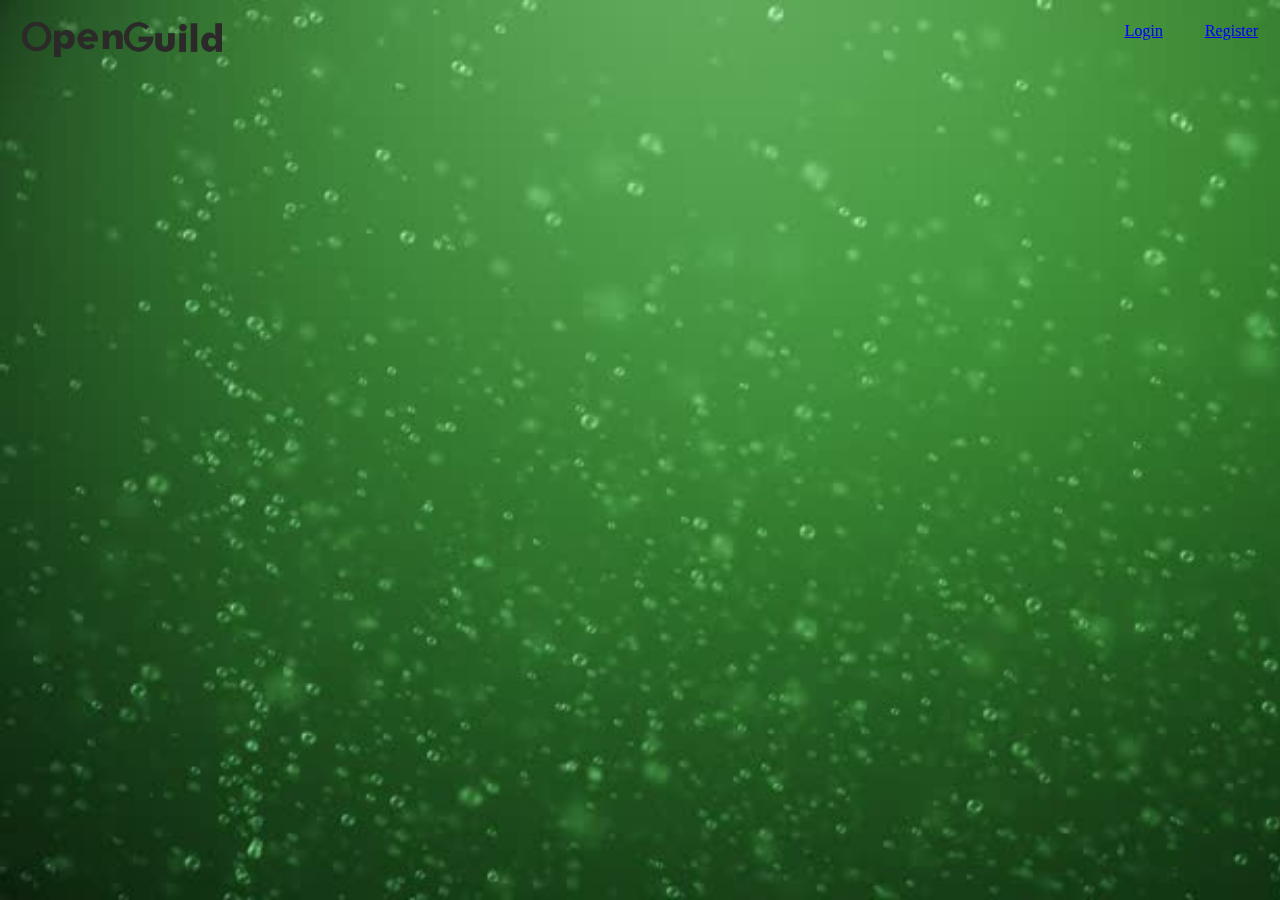
<file: index.htm>
<style>
.bg {
  background-image: url('bubbles.jpg');
  position: relative; /* Make the table a positioning context */
   background-repeat: no-repeat;
  background-size: cover;
}

</style>
<body leftmargin=0 class=bg topmargin=0>
  
  
<table  width=100% height=100% cellpadding=20 style="z-index: 1000;">
  <tr valign=top style="z-index: 1000;">
    <td width=100% align=left>
      <img src="openguild.png" width=200>
    </td>
    <td align=right>
      <a href=login.htm><p>Login</p></a>
    </td>
    <td align=right>
      <a href=register.htm><p>Register</p></a>
    </td>
  </tr>
</table>

</body>
</file>
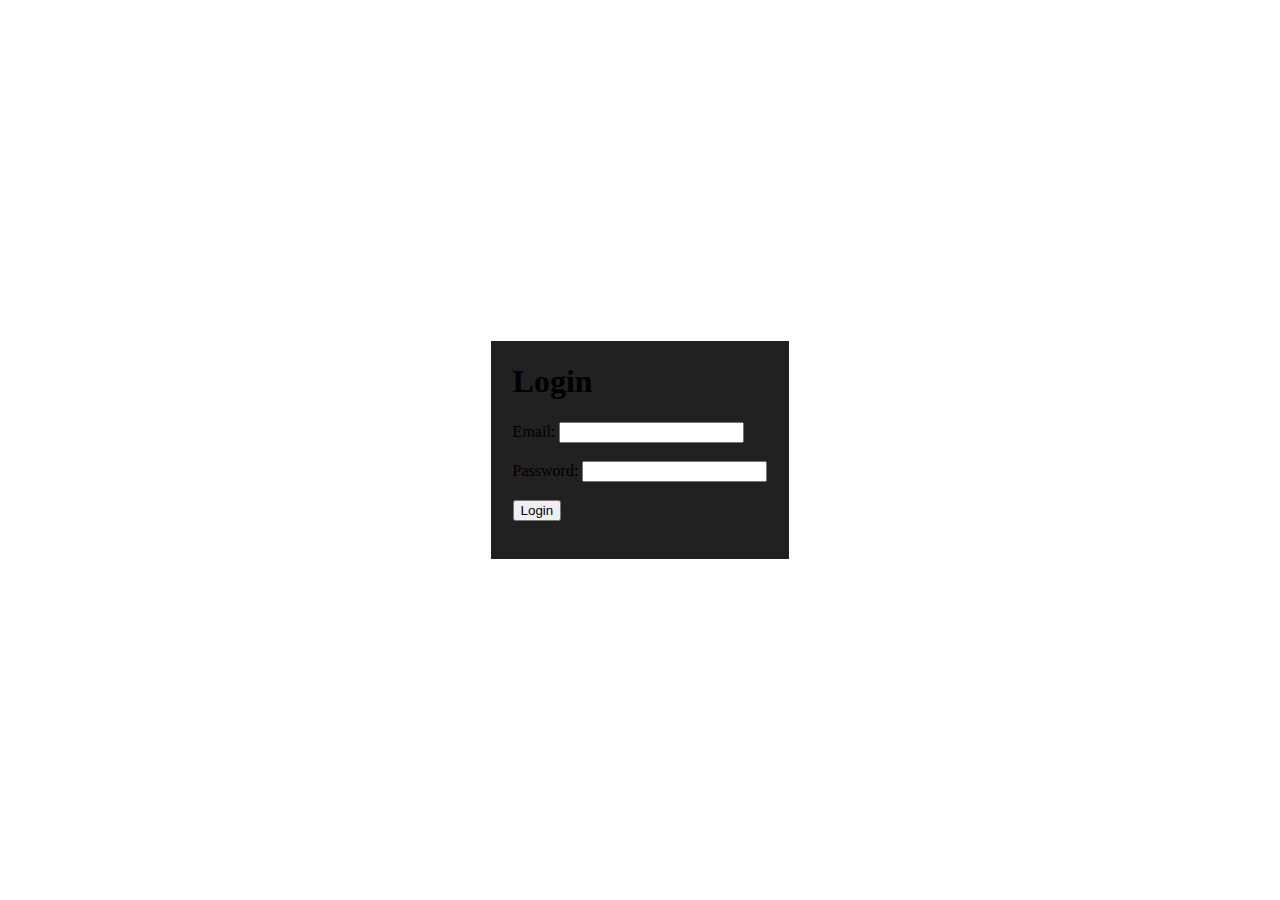
<file: login.htm>
<html lang="en">
<head>
    <meta charset="UTF-8">
    <meta name="viewport" content="width=device-width, initial-scale=1.0">
    <title>Login - OpenGuild</title>
</head>
<body>
    <table align="center" height="100%">
        <tr>
            <td valign="middle">
                <table align="center" bgcolor="#212121" cellpadding="20">
                    <tr>
                        <td>
                            <form action="api/v1/login.php" method="POST">
                                <h1>Login</h1>
                                <label for="email">Email:</label>
                                <input type="email" id="email" name="email" required><br><br>
                                <label for="password">Password:</label>
                                <input type="password" id="password" name="password" required><br><br>
                                <button type="submit">Login</button>
                            </form>
                        </td>
                    </tr>
                </table>
            </td>
        </tr>
    </table>
</body>
</html>
</file>
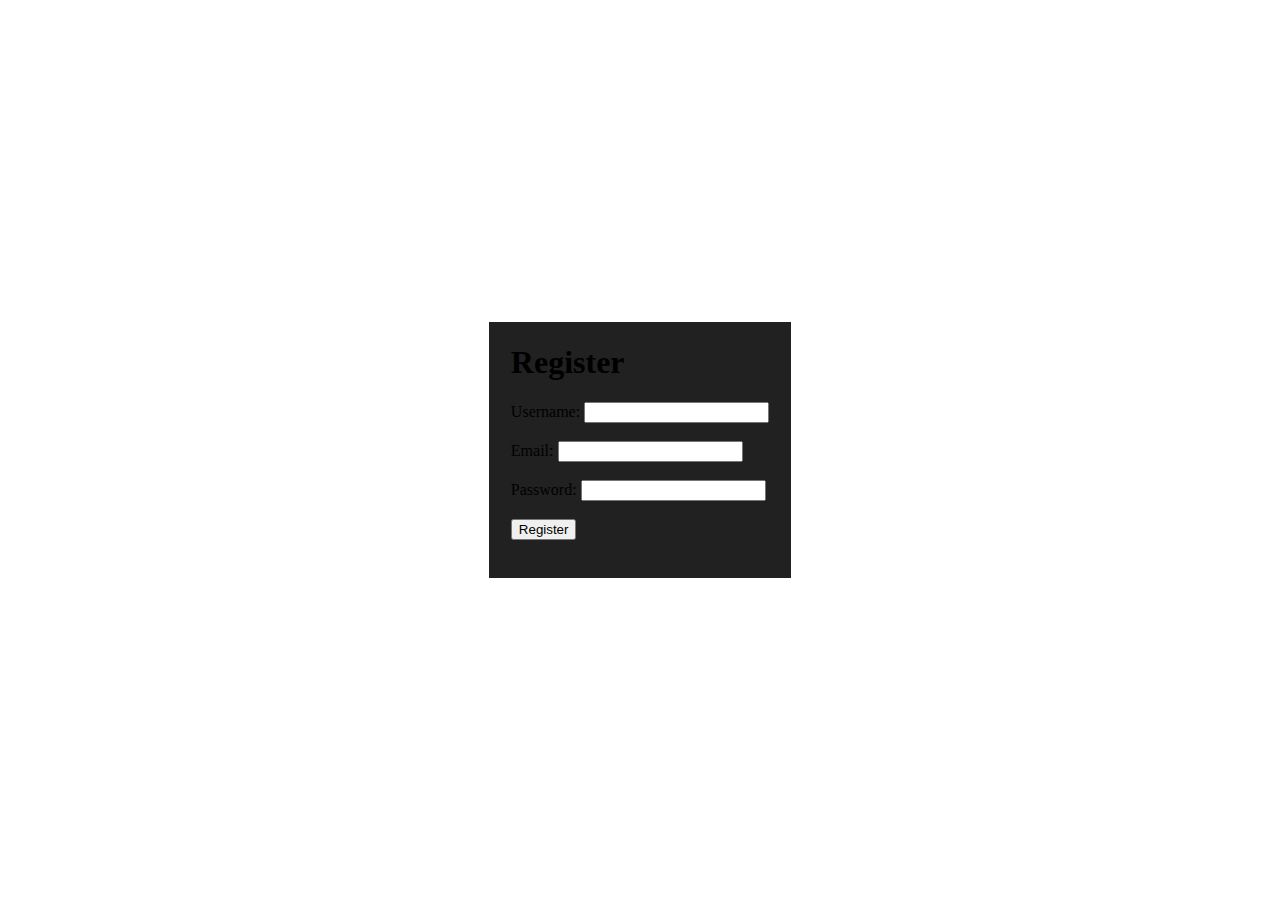
<file: register.htm>
<html lang="en">
<head>
    <meta charset="UTF-8">
    <meta name="viewport" content="width=device-width, initial-scale=1.0">
    <title>Register - OpenGuild</title>
</head>
<body>
    <table align="center" height="100%">
        <tr>
            <td valign="middle">
                <table align="center" bgcolor="#212121" cellpadding="20">
                    <tr>
                        <td>
                            <form action="api/v1/register.php" method="POST">
                                <h1>Register</h1>
                                <label for="username">Username:</label>
                                <input type="text" id="username" name="username" required><br><br>
                                <label for="email">Email:</label>
                                <input type="email" id="email" name="email" required><br><br>
                                <label for="password">Password:</label>
                                <input type="password" id="password" name="password" required><br><br>
                                <button type="submit">Register</button>
                            </form>
                        </td>
                    </tr>
                </table>
            </td>
        </tr>
    </table>
</body>
</html>
</file>
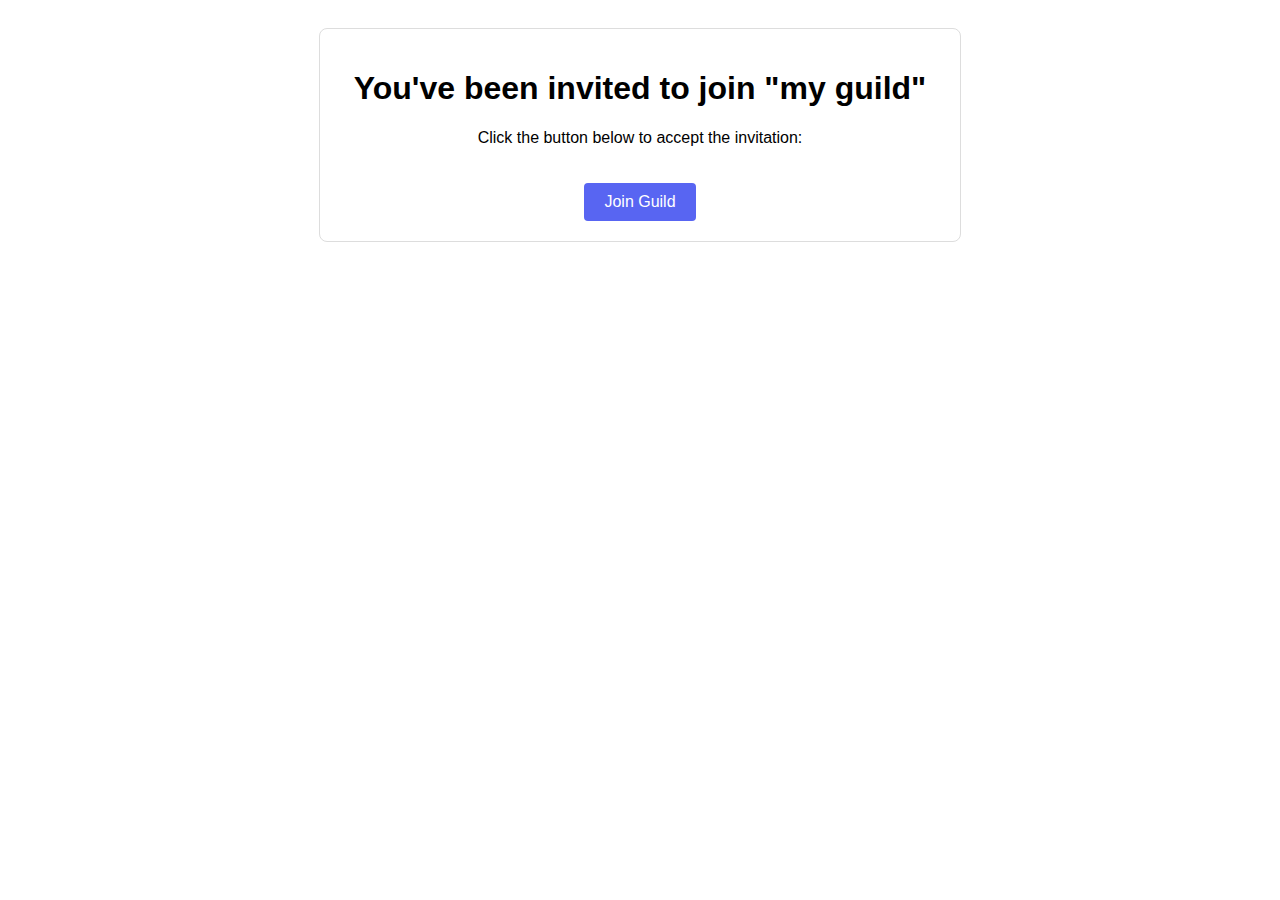
<file: api/v1/invites/0282b9e2a862949d.html>
<!DOCTYPE html>
    <html>
    <head>
        <title>Guild Invitation</title>
        <meta name="viewport" content="width=device-width, initial-scale=1.0">
        <style>
            body { font-family: Arial, sans-serif; text-align: center; padding: 20px; }
            .container { max-width: 600px; margin: 0 auto; padding: 20px; border: 1px solid #ddd; border-radius: 8px; }
            .btn { display: inline-block; padding: 10px 20px; background-color: #5865F2; color: white; text-decoration: none; border-radius: 4px; margin-top: 20px; }
        </style>
    </head>
    <body>
        <div class="container">
            <h1>You've been invited to join "my guild"</h1>
            <p>Click the button below to accept the invitation:</p>
            <a href="./join_guild.php?code=0282b9e2a862949d" class="btn">Join Guild</a>
        </div>
    </body>
    </html>
</file>
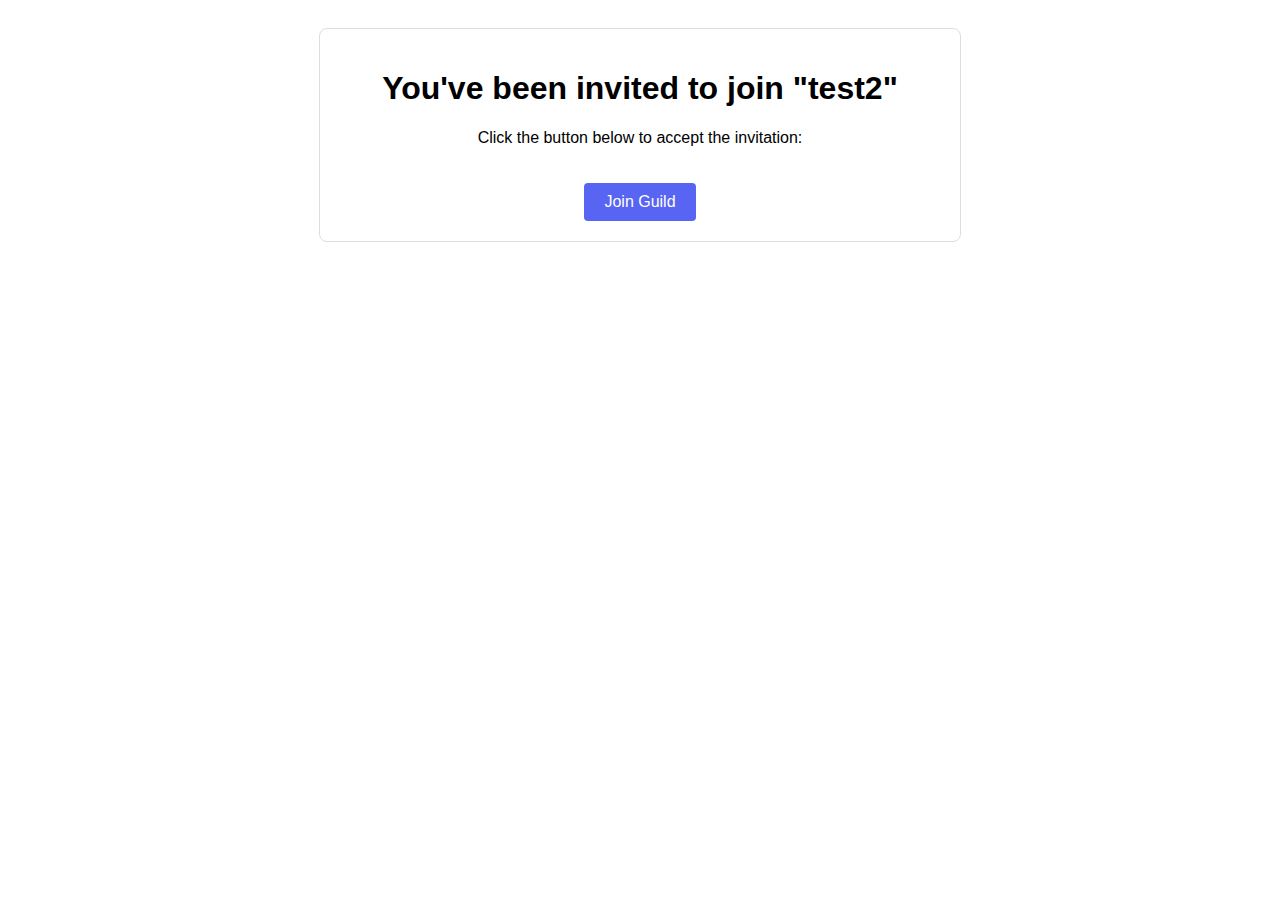
<file: api/v1/invites/090945695ad35a64.html>
<!DOCTYPE html>
    <html>
    <head>
        <title>Guild Invitation</title>
        <meta name="viewport" content="width=device-width, initial-scale=1.0">
        <style>
            body { font-family: Arial, sans-serif; text-align: center; padding: 20px; }
            .container { max-width: 600px; margin: 0 auto; padding: 20px; border: 1px solid #ddd; border-radius: 8px; }
            .btn { display: inline-block; padding: 10px 20px; background-color: #5865F2; color: white; text-decoration: none; border-radius: 4px; margin-top: 20px; }
        </style>
    </head>
    <body>
        <div class="container">
            <h1>You've been invited to join "test2"</h1>
            <p>Click the button below to accept the invitation:</p>
            <a href="./join_guild.php?code=090945695ad35a64" class="btn">Join Guild</a>
        </div>
    </body>
    </html>
</file>
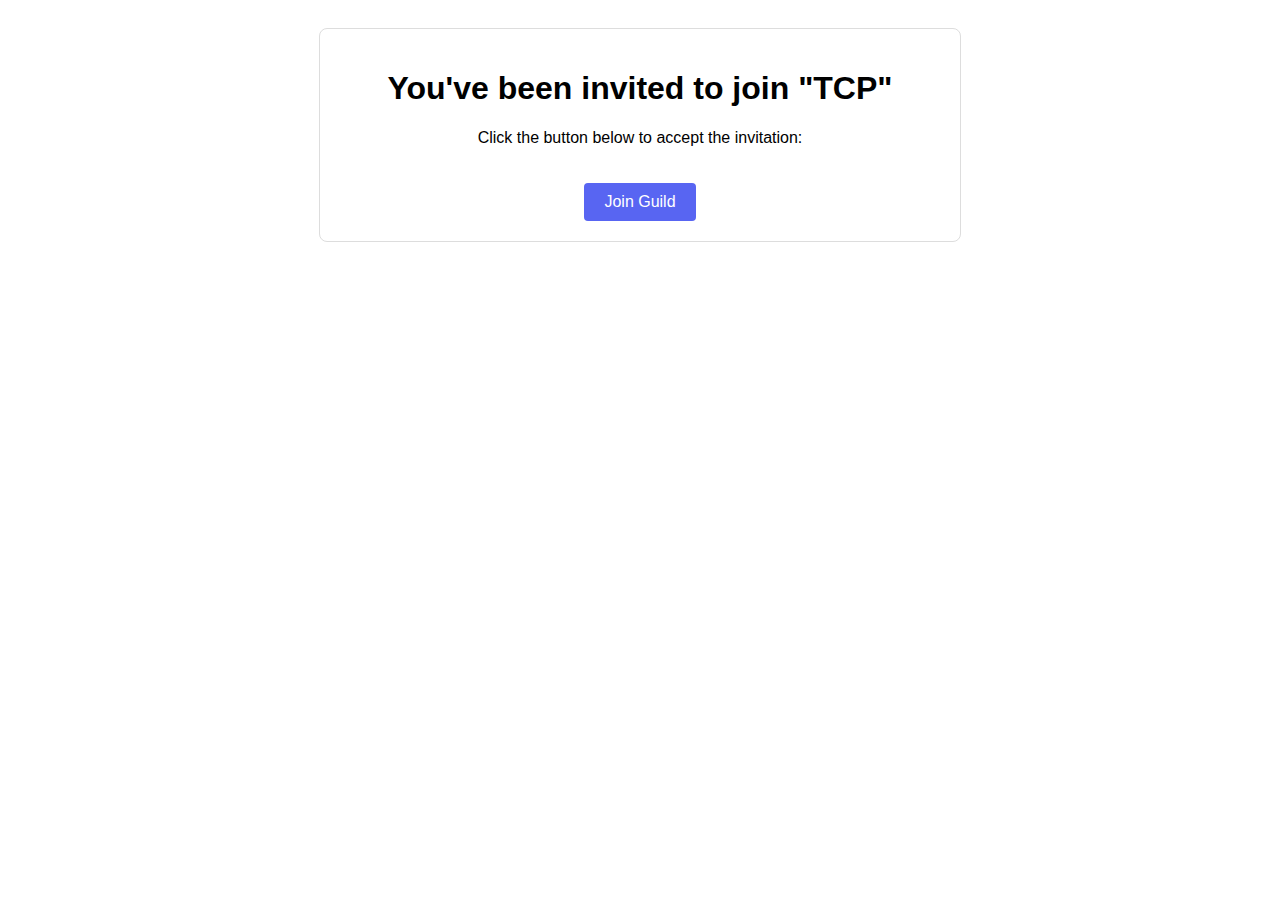
<file: api/v1/invites/1fae6a00baadbd1e.html>
<!DOCTYPE html>
    <html>
    <head>
        <title>Guild Invitation</title>
        <meta name="viewport" content="width=device-width, initial-scale=1.0">
        <style>
            body { font-family: Arial, sans-serif; text-align: center; padding: 20px; }
            .container { max-width: 600px; margin: 0 auto; padding: 20px; border: 1px solid #ddd; border-radius: 8px; }
            .btn { display: inline-block; padding: 10px 20px; background-color: #5865F2; color: white; text-decoration: none; border-radius: 4px; margin-top: 20px; }
        </style>
    </head>
    <body>
        <div class="container">
            <h1>You've been invited to join "TCP"</h1>
            <p>Click the button below to accept the invitation:</p>
            <a href="./join_guild.php?code=1fae6a00baadbd1e" class="btn">Join Guild</a>
        </div>
    </body>
    </html>
</file>
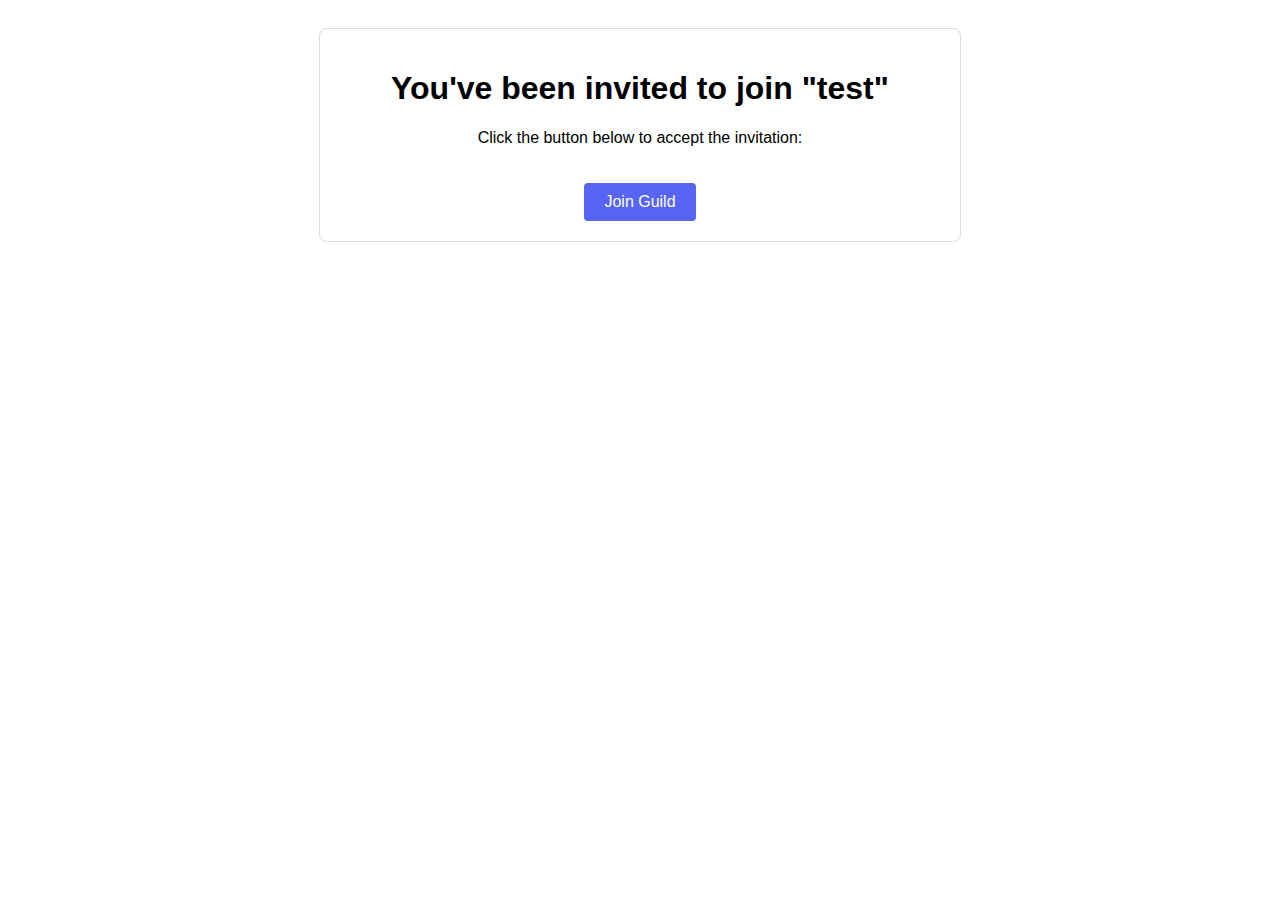
<file: api/v1/invites/3e8e2df8a33cb26d.html>
<!DOCTYPE html>
    <html>
    <head>
        <title>Guild Invitation</title>
        <meta name="viewport" content="width=device-width, initial-scale=1.0">
        <style>
            body { font-family: Arial, sans-serif; text-align: center; padding: 20px; }
            .container { max-width: 600px; margin: 0 auto; padding: 20px; border: 1px solid #ddd; border-radius: 8px; }
            .btn { display: inline-block; padding: 10px 20px; background-color: #5865F2; color: white; text-decoration: none; border-radius: 4px; margin-top: 20px; }
        </style>
    </head>
    <body>
        <div class="container">
            <h1>You've been invited to join "test"</h1>
            <p>Click the button below to accept the invitation:</p>
            <a href="./join_guild.php?code=3e8e2df8a33cb26d" class="btn">Join Guild</a>
        </div>
    </body>
    </html>
</file>
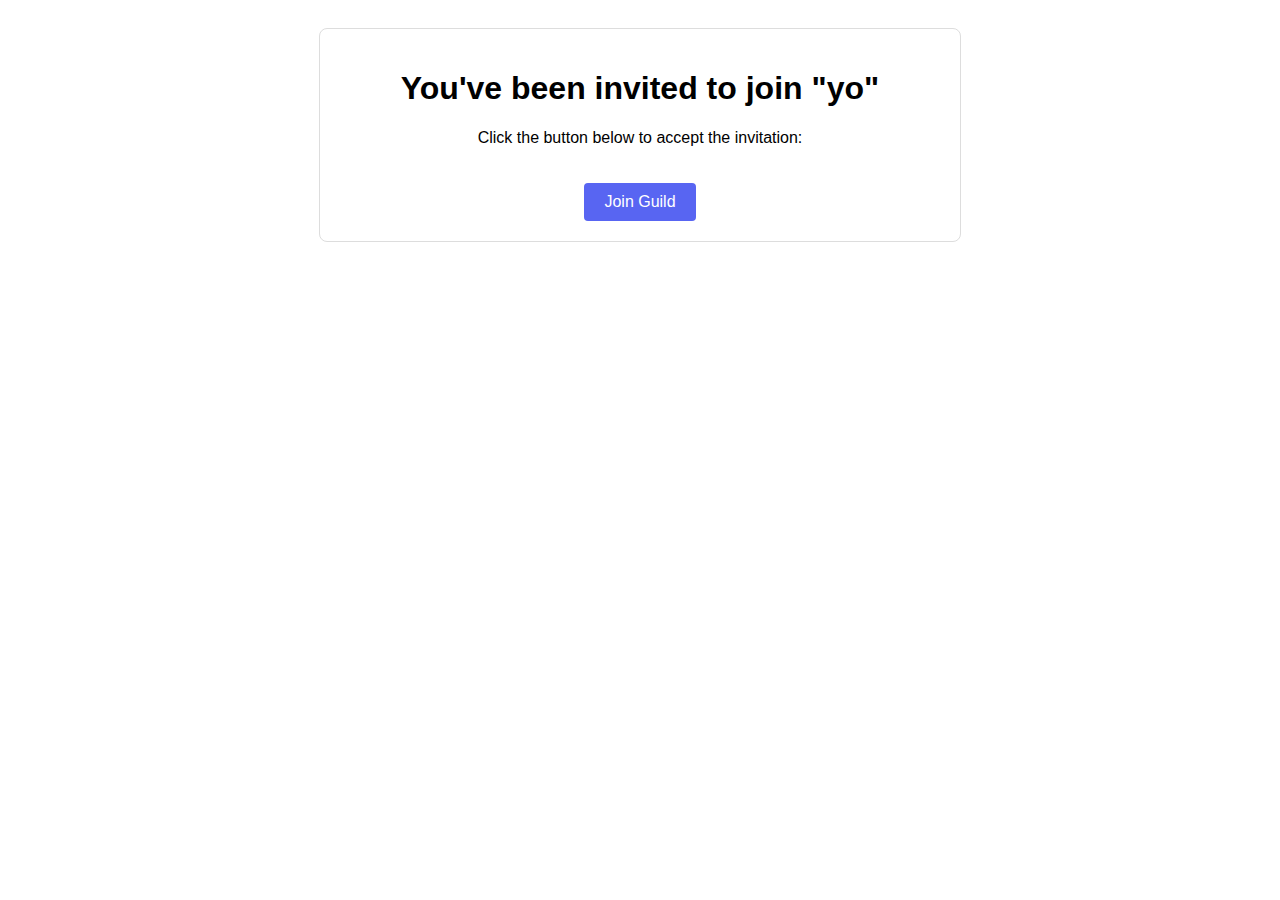
<file: api/v1/invites/50109fc1bdbd31fb.html>
<!DOCTYPE html>
    <html>
    <head>
        <title>Guild Invitation</title>
        <meta name="viewport" content="width=device-width, initial-scale=1.0">
        <style>
            body { font-family: Arial, sans-serif; text-align: center; padding: 20px; }
            .container { max-width: 600px; margin: 0 auto; padding: 20px; border: 1px solid #ddd; border-radius: 8px; }
            .btn { display: inline-block; padding: 10px 20px; background-color: #5865F2; color: white; text-decoration: none; border-radius: 4px; margin-top: 20px; }
        </style>
    </head>
    <body>
        <div class="container">
            <h1>You've been invited to join "yo"</h1>
            <p>Click the button below to accept the invitation:</p>
            <a href="./join_guild.php?code=50109fc1bdbd31fb" class="btn">Join Guild</a>
        </div>
    </body>
    </html>
</file>
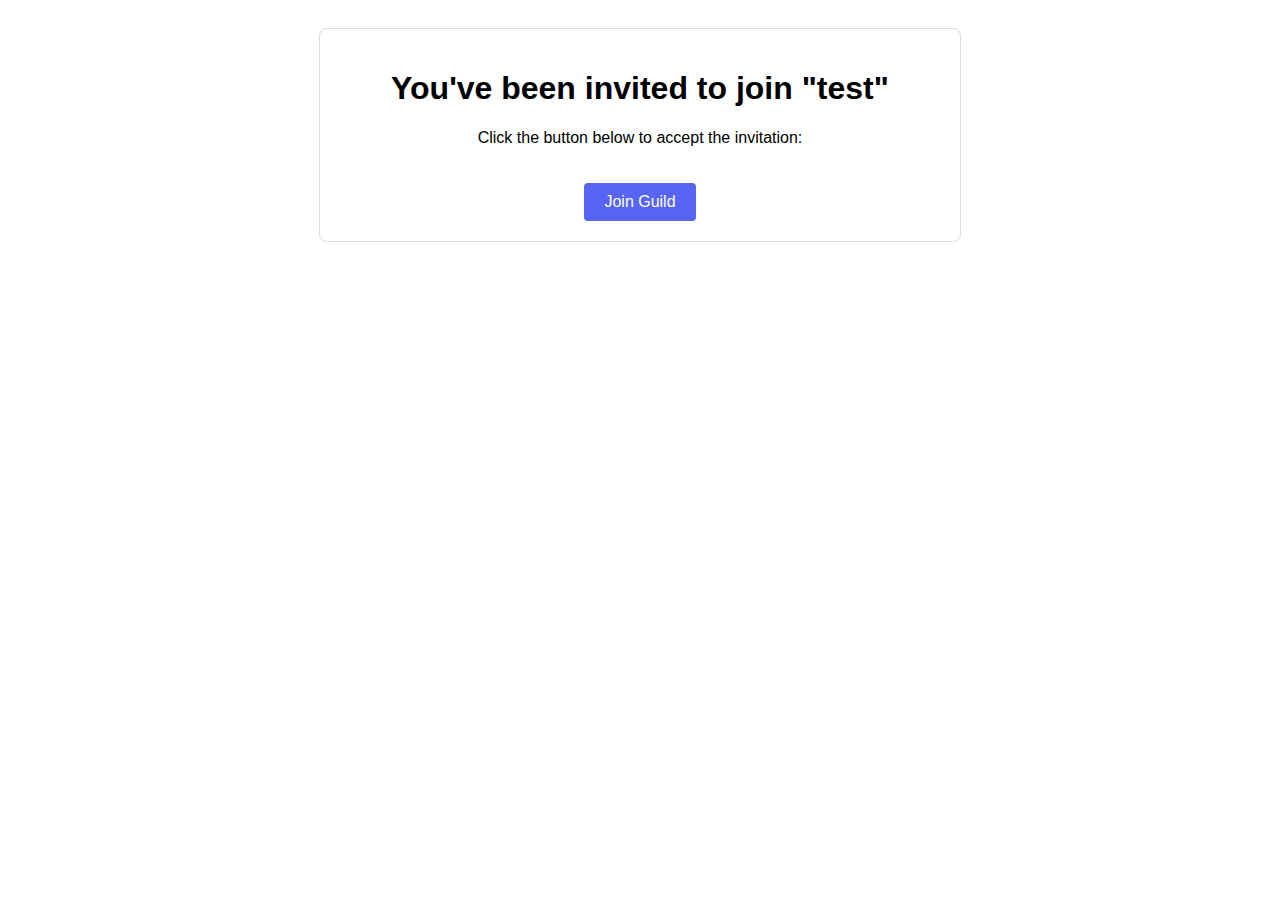
<file: api/v1/invites/9638fff7148326cf.html>
<!DOCTYPE html>
    <html>
    <head>
        <title>Guild Invitation</title>
        <meta name="viewport" content="width=device-width, initial-scale=1.0">
        <style>
            body { font-family: Arial, sans-serif; text-align: center; padding: 20px; }
            .container { max-width: 600px; margin: 0 auto; padding: 20px; border: 1px solid #ddd; border-radius: 8px; }
            .btn { display: inline-block; padding: 10px 20px; background-color: #5865F2; color: white; text-decoration: none; border-radius: 4px; margin-top: 20px; }
        </style>
    </head>
    <body>
        <div class="container">
            <h1>You've been invited to join "test"</h1>
            <p>Click the button below to accept the invitation:</p>
            <a href="../join_guild.php?code=9638fff7148326cf" class="btn">Join Guild</a>
        </div>
    </body>
    </html>
</file>
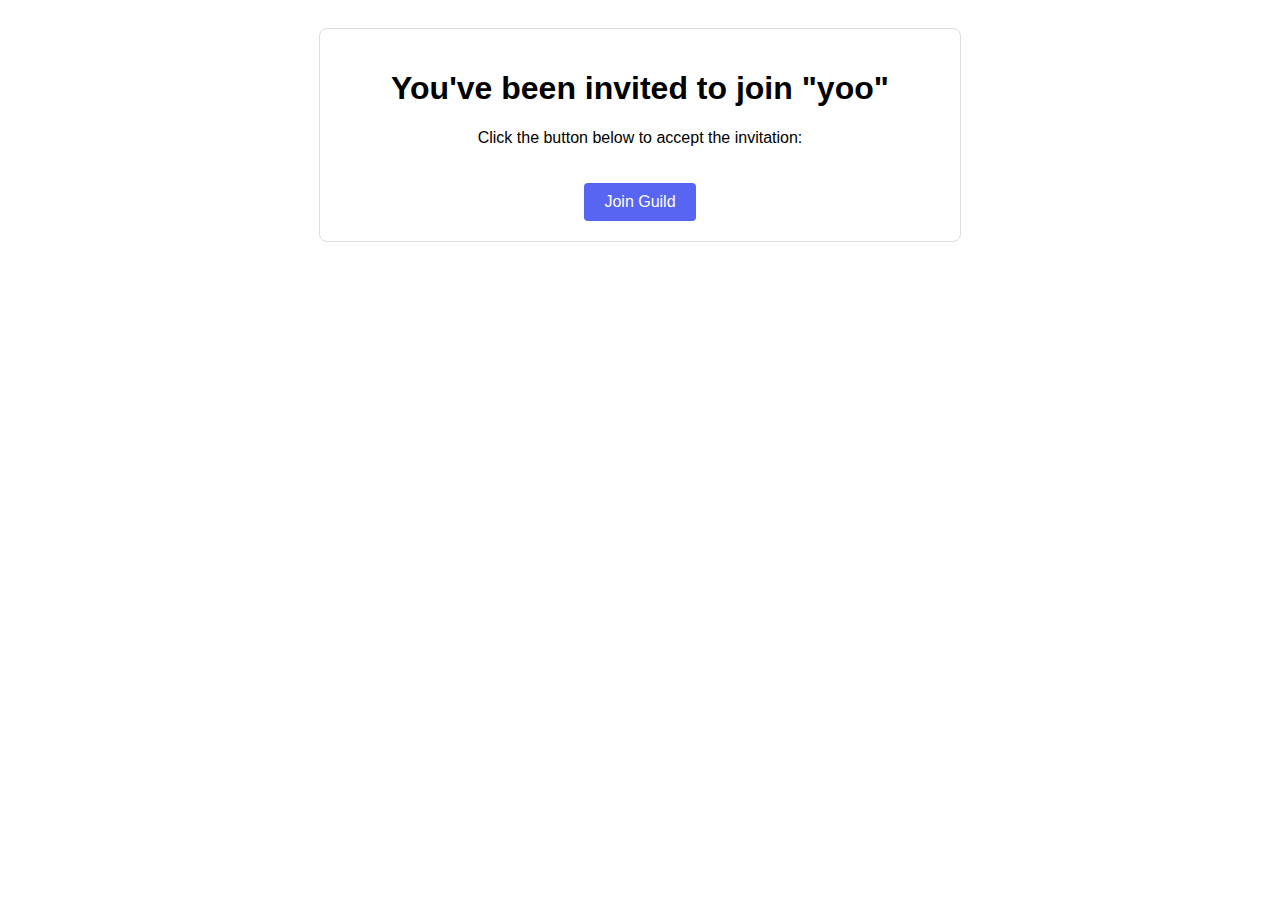
<file: api/v1/invites/9748fa21c67c82c5.html>
<!DOCTYPE html>
    <html>
    <head>
        <title>Guild Invitation</title>
        <meta name="viewport" content="width=device-width, initial-scale=1.0">
        <style>
            body { font-family: Arial, sans-serif; text-align: center; padding: 20px; }
            .container { max-width: 600px; margin: 0 auto; padding: 20px; border: 1px solid #ddd; border-radius: 8px; }
            .btn { display: inline-block; padding: 10px 20px; background-color: #5865F2; color: white; text-decoration: none; border-radius: 4px; margin-top: 20px; }
        </style>
    </head>
    <body>
        <div class="container">
            <h1>You've been invited to join "yoo"</h1>
            <p>Click the button below to accept the invitation:</p>
            <a href="./join_guild.php?code=9748fa21c67c82c5" class="btn">Join Guild</a>
        </div>
    </body>
    </html>
</file>
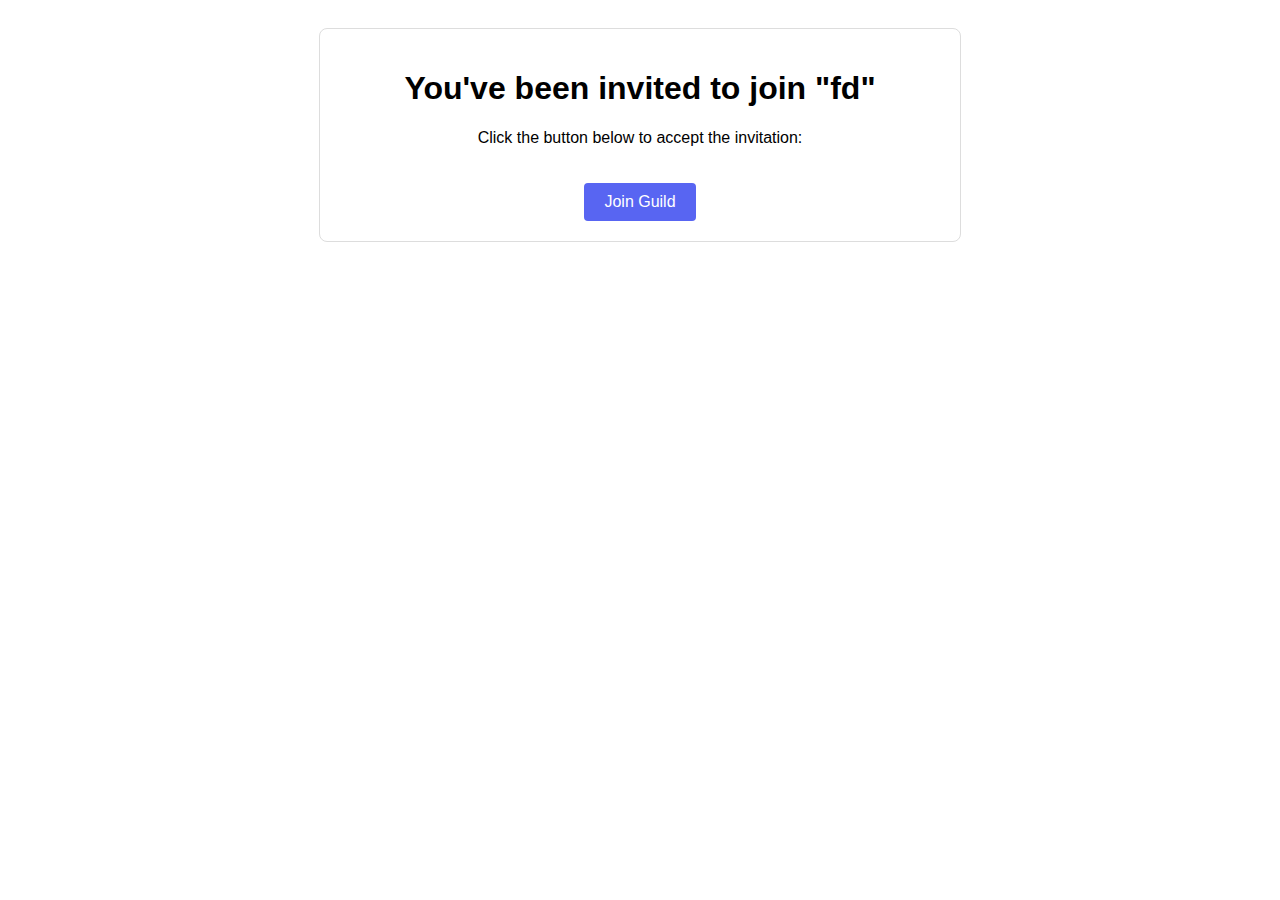
<file: api/v1/invites/bde3cdf158134428.html>
<!DOCTYPE html>
    <html>
    <head>
        <title>Guild Invitation</title>
        <meta name="viewport" content="width=device-width, initial-scale=1.0">
        <style>
            body { font-family: Arial, sans-serif; text-align: center; padding: 20px; }
            .container { max-width: 600px; margin: 0 auto; padding: 20px; border: 1px solid #ddd; border-radius: 8px; }
            .btn { display: inline-block; padding: 10px 20px; background-color: #5865F2; color: white; text-decoration: none; border-radius: 4px; margin-top: 20px; }
        </style>
    </head>
    <body>
        <div class="container">
            <h1>You've been invited to join "fd"</h1>
            <p>Click the button below to accept the invitation:</p>
            <a href="./join_guild.php?code=bde3cdf158134428" class="btn">Join Guild</a>
        </div>
    </body>
    </html>
</file>
